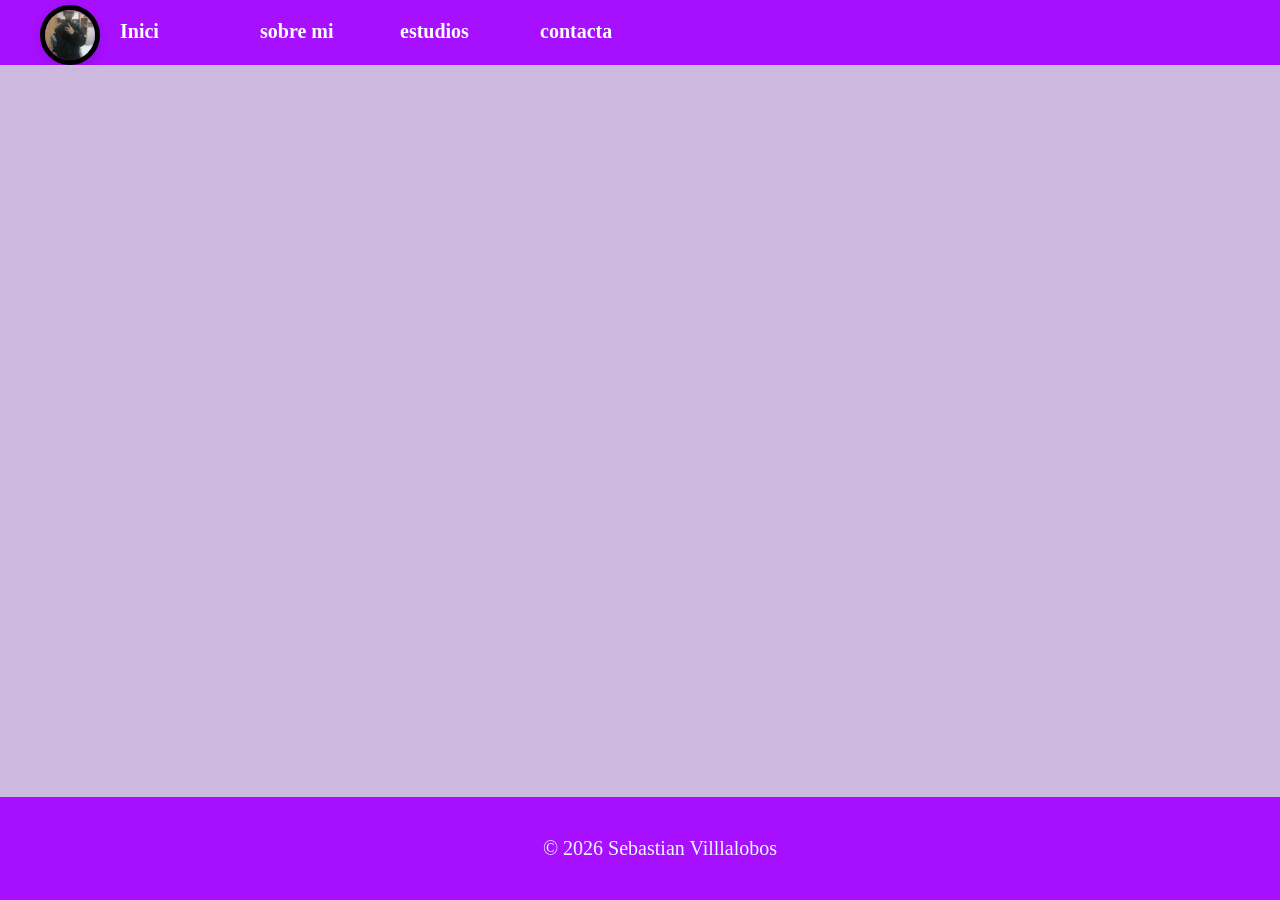
<file: index.html>
<!DOCTYPE html>
<html lang="ca">

<head>
    <meta charset="UTF-8">
    <meta name="viewport" content="width=devide-width, initial-scale=1.0">
    <link rel="stylesheet" href="./css/style.css">
    <title>Mi Portafolio</title>
</head>

<body>
    <header>

        <nav>
            <ul class="menu">
                <Img src="./images/Foto1.jpeg">
                <li> <a href="index.html">Inici</a></li>
                <li><a href="pages\sobre_mi.html">sobre mi</a></li>
                <li><a href="pages\Estudis.html"> estudios</a></li>
                <li><a href="pages\contacta.html">contacta</a></li>


            </ul>
        </nav>
    </header>

    <main>



    </main>
    <footer>
        <p>&copy; 2026 Sebastian Villlalobos </p>
    </footer>
</body>
</head>
</file>
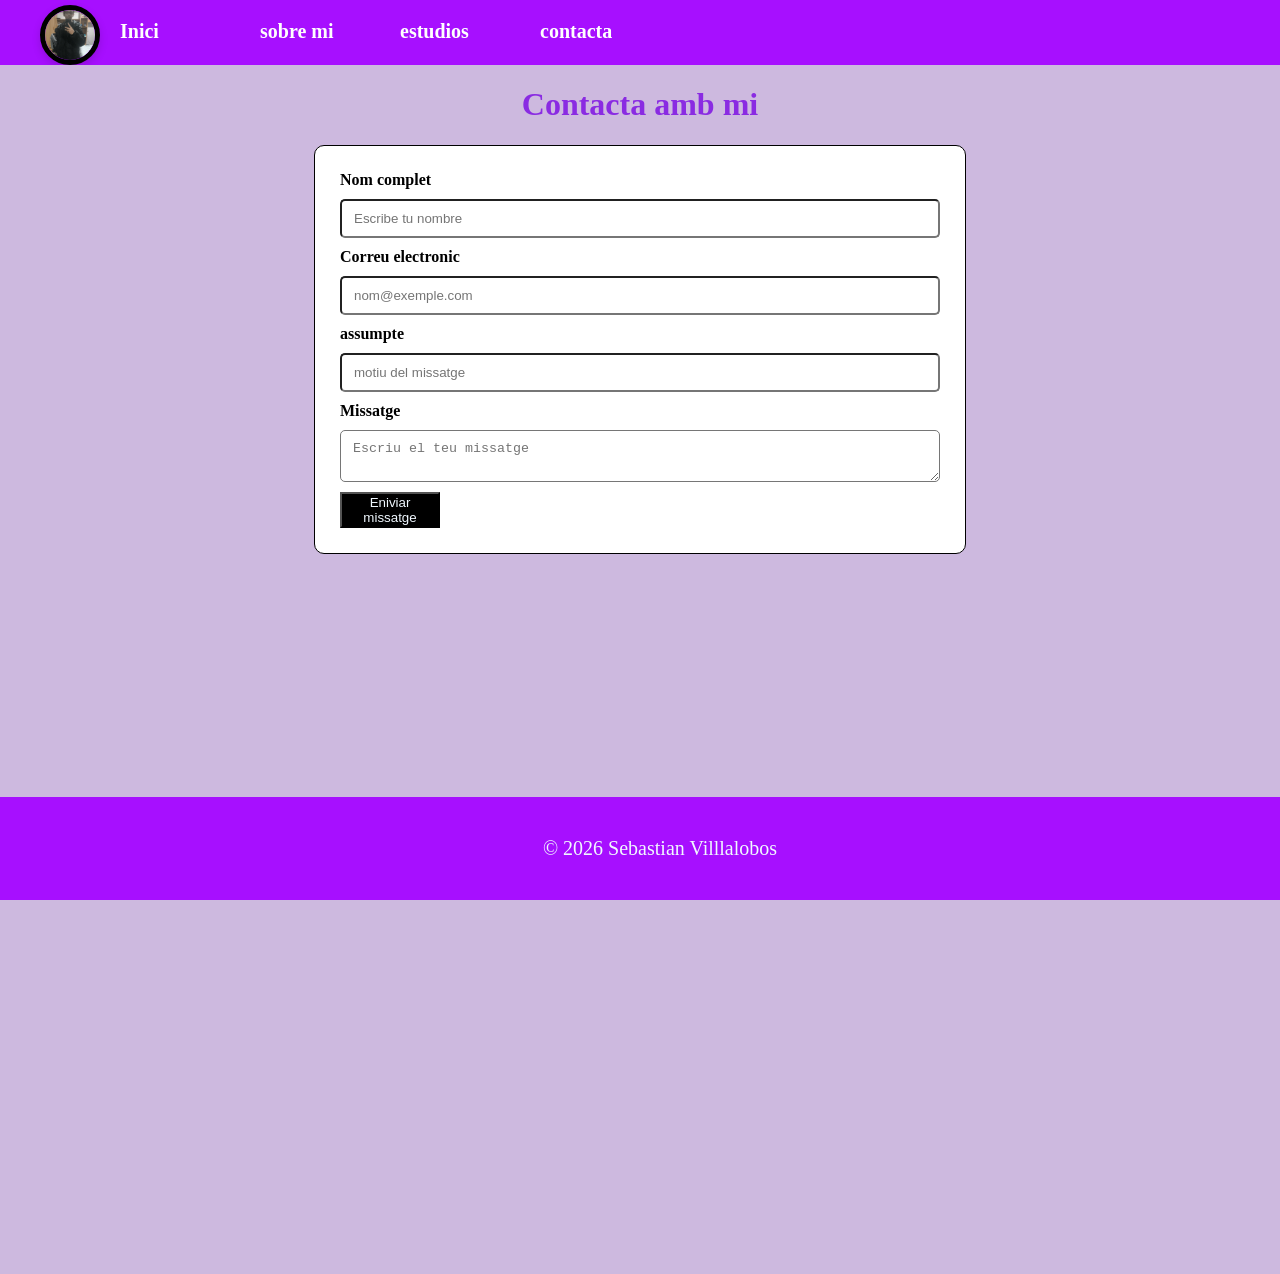
<file: pages/contacta.html>
<head>
    <meta charset="UTF-8">
    <meta name="viewport" content="width=devide-width, initial-scale=1.0">
    <link rel="stylesheet" href="../css/style.css">
    <title>Mi Portafolio</title>
</head>

<Body>
    <header>
        <nav>
            <ul class="menu">
                <Img src="../images/Foto1.jpeg">
                <li> <a href="../index.html">Inici</a></li>
                <li><a href="./sobre_mi.html">sobre mi</a></li>
                <li><a href="Estudis.html"> estudios</a></li>
                <li><a href="./contacta.html">contacta</a></li>
            </ul>
        </nav>
    </header>
    <h1> Contacta amb mi</h1>
    <form action="#" method="post">
        <label for="nom">Nom complet</label>
        <input type="text" id="email" name="email" placeholder="Escribe tu nombre">

        <label for="email">Correu electronic</label>
        <input type="email" id="email" name="email" placeholder="nom@exemple.com">

        <label for="assumpte">assumpte</label>
        <input type="assumpte" id="assumpte" placeholder="motiu del missatge">

        <label for="missatge"> Missatge</label>
        <textarea name="missatge" id="missatge" placeholder="Escriu el teu missatge"></textarea>
        <button type="submit">Eniviar missatge</button>
    </form>
    <main>



    </main>
    <footer>
        <p>&copy; 2026 Sebastian Villlalobos </p>
    </footer>
</Body>
</file>
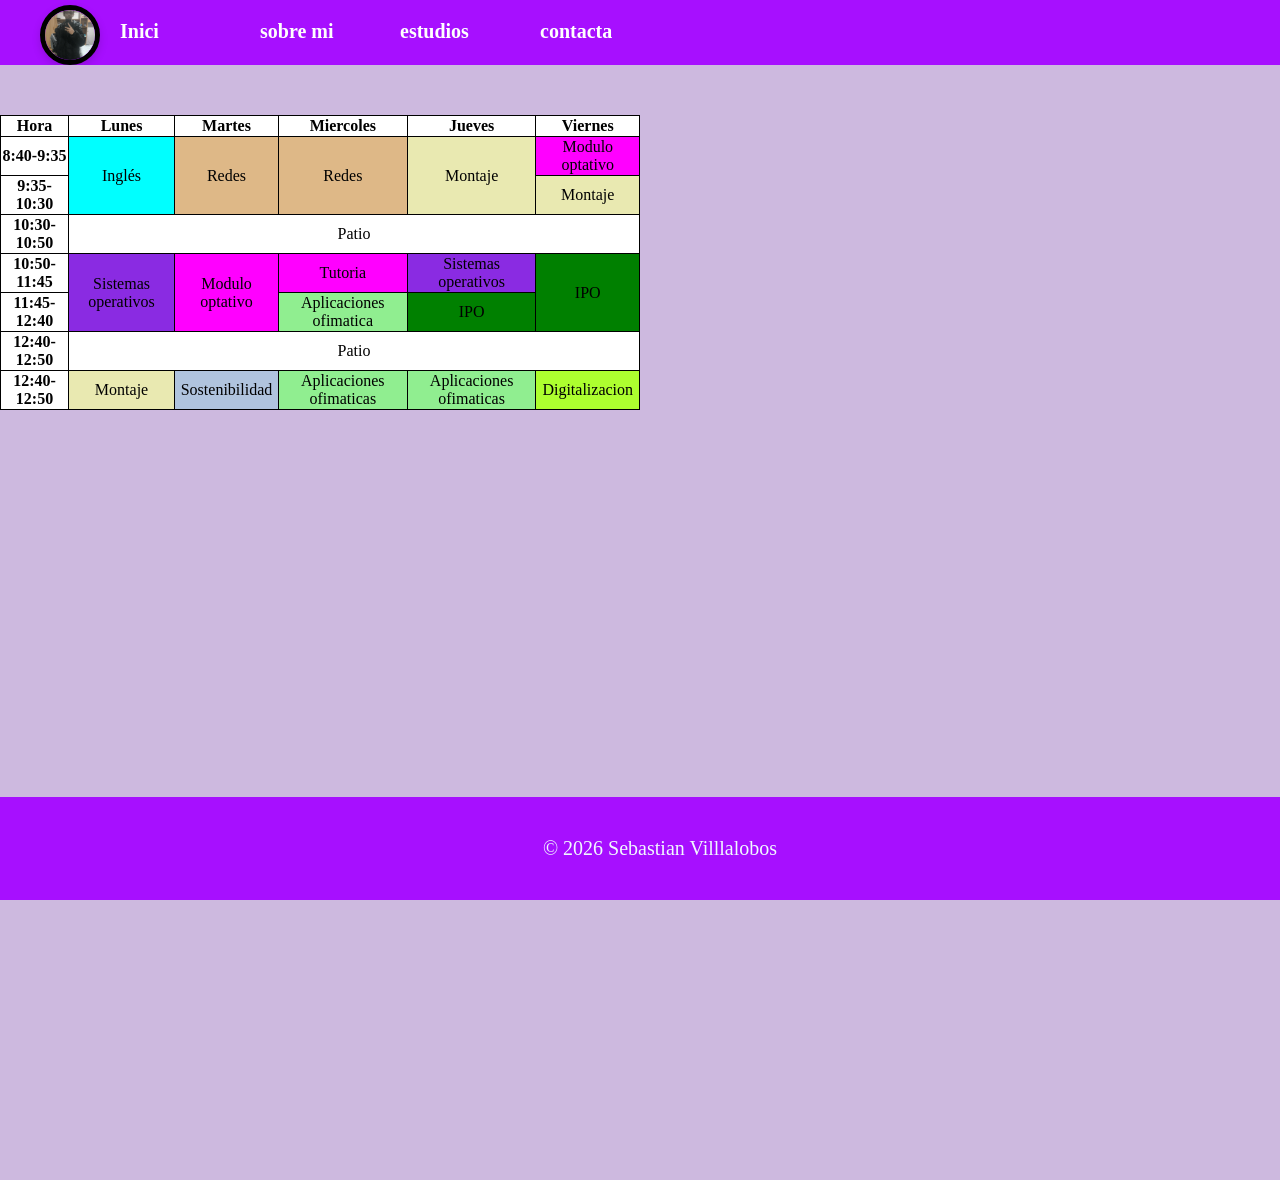
<file: pages/Estudis.html>
<html>

<head>
    <meta charset="UTF-8">
    <meta name="viewport" content="width=devide-width, initial-scale=1.0">
    <link rel="stylesheet" href="../css/style.css">

</head>

<body>

    <header>
        <nav>
            <ul class="menu">
                <Img src="../images/Foto1.jpeg">
                <li> <a href="../index.html">Inici</a></li>
                <li><a href="./sobre_mi.html">sobre mi</a></li>
                <li><a href="Estudis.html"> estudios</a></li>
                <li><a href="contacta.html">contacta</a></li>

            </ul>
        </nav>
    </header>

    <table>
        <thead>
            <tr>
                <th>Hora</th>
                <th>Lunes</th>
                <th>Martes</th>
                <th>Miercoles</th>
                <th>Jueves</th>
                <th>Viernes</th>


            </tr>

        </thead>
        <tbody>
            <tr>
                <th>8:40-9:35</th>
                <td class="Ingles" rowspan="2">Inglés</td>

                <td class="Redes" rowspan="2">Redes</td>
                <td class="Redes" rowspan="2">Redes</td>
                <td class="Montaje" rowspan="2">Montaje</td>
                <td class="Modulo">Modulo optativo</td>


            </tr>

            <tr>
                <th>9:35-10:30</th>
                <td class="Montaje">Montaje</td>
            </tr>

            <tr>
                <th>10:30-10:50</th>
                <td colspan="5">Patio</td>
            </tr>

            <tr>
                <th>10:50-11:45</th>
                <td class="SistemasO" rowspan="2">Sistemas operativos</td>
                <td class="Modulo" rowspan="2">Modulo optativo</td>
                <td class="Tuto">Tutoria</td>
                <td class="SistemasO">Sistemas operativos</td>
                <td class="IPO" rowspan="2">IPO</td>
            </tr>
            <tr>
                <th>11:45-12:40</th>
                <td class="ofimatica">Aplicaciones ofimatica</td>
                <td class="IPO">IPO</td>


            </tr>

            <Tr>
                <th>12:40-12:50</th>
                <td colspan="5">Patio</td>

            </Tr>
            <tr>
                <th>12:40-12:50</th>
                <td class="Montaje">Montaje</td>
                <td class="Sostenibilidad">Sostenibilidad</td>
                <td class="ofimatica">Aplicaciones ofimaticas</td>
                <td class="ofimatica">Aplicaciones ofimaticas</td>
                <td class="Digitalizacion">Digitalizacion</td>

            </tr>


            <table>

            </table>


        </tbody>

    </table>

    <main>

    </main>

    <footer>
        <p>&copy; 2026 Sebastian Villlalobos </p>
    </footer>
</body>

</html>
</file>
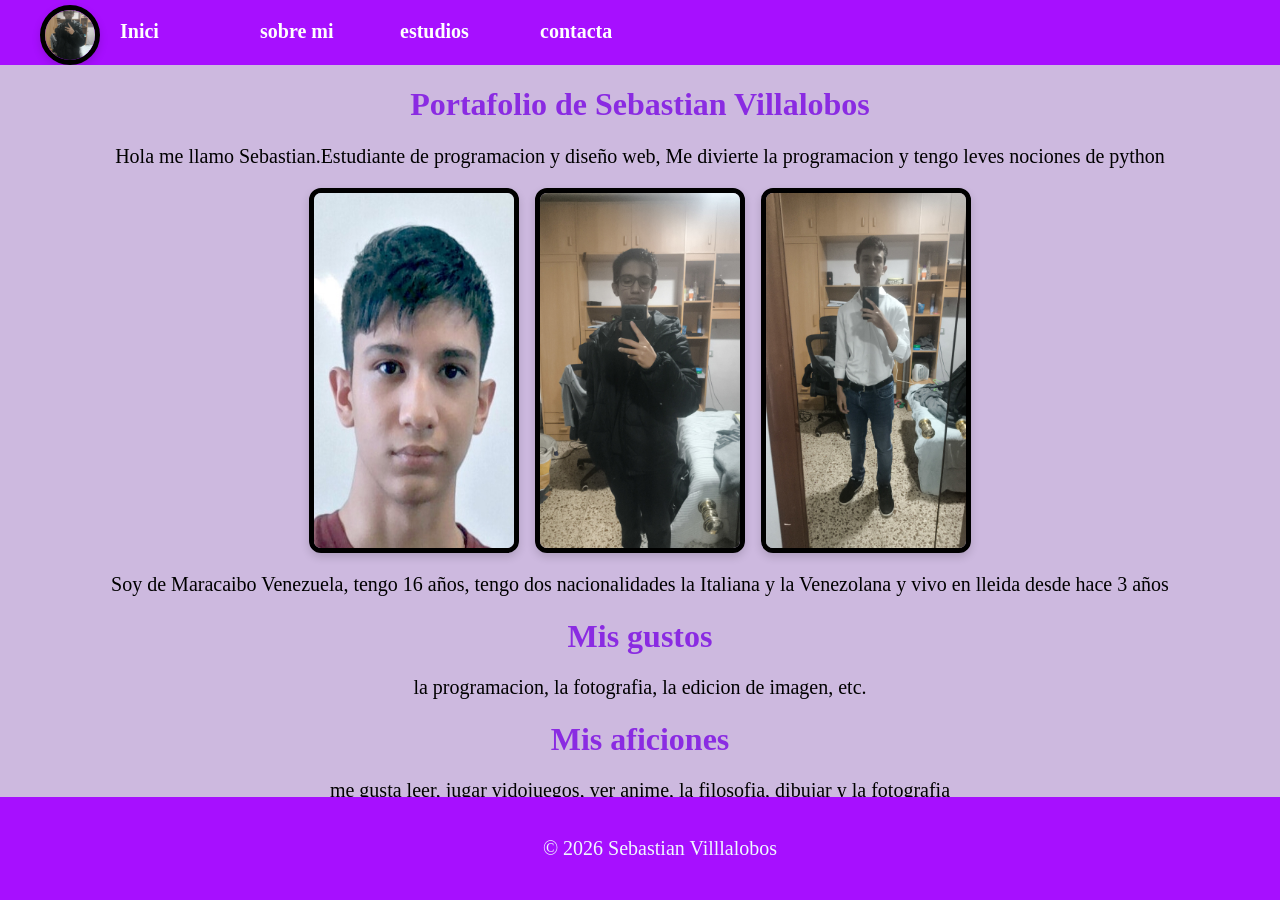
<file: pages/sobre_mi.html>
<!DOCTYPE html>
<html>

<head>
    <meta charset="UTF-8">
    <meta name="viewport" content="width=devide-width, initial-scale=1.0">
    <link rel="stylesheet" href="../css/style.css">
    <title>Mi Portafolio</title>
</head>

<body>
    <header>
        <nav>
            <ul class="menu">
                <img src="../images/Foto1.jpeg">
                <li> <a href="../index.html">Inici</a></li>
                <li><a href="./sobre_mi.html">sobre mi</a></li>
                <li><a href="./Estudis.html"> estudios</a></li>
                <li><a href="pages\contacta.html">contacta</a></li>

            </ul>
        </nav>
    </header>
    <main>
        <h1>Portafolio de Sebastian Villalobos</h1>

        <p>

            Hola me llamo Sebastian.Estudiante de programacion y diseño web, Me divierte la programacion y tengo leves
            nociones de python
        </p>
        <div class="imagen">
            <img src="../images\Captura de pantalla_22-9-2026_113751_caparrella.ieduca.com.jpeg" alt="foto"
                class="foto">
            <img src="../images/Foto1.jpeg" alt="foto1" class="foto">
            <img src="../images\Foto2.jpeg" alt="foto2" class="foto">
        </div>

        <p>

            Soy de Maracaibo Venezuela, tengo 16 años, tengo dos nacionalidades la Italiana y la Venezolana y vivo en
            lleida
            desde hace 3 años
        </p>
        <h1>Mis gustos</h1>

        <p>
            la programacion, la fotografia, la edicion de imagen, etc.
        </p>
        <h1>Mis aficiones</h1>

        <p>
            me gusta leer, jugar vidojuegos, ver anime, la filosofia, dibujar y la fotografia
        </p>
    </main>


    <a href="https://www.instagram.com/">instagram</a>

    <footer>
        <p>&copy; 2026 Sebastian Villlalobos </p>
    </footer>
</body>

</html>
</file>
<file: css/style.css>
body {
	background-color: rgb(205, 185, 223);
	margin: 0;
}

p {
	font-size: 20px;
	width: 100%;

	text-align: center;
}

h1 {
	color: blueviolet;
	font-size: px;
	text-align: center;
}

.imagen {
	display: flex;
	justify-content: center;

	gap: 16px
}

.foto {
	width: 200px;
	border: 5px solid #000000;
	border-radius: 12px;
	box-shadow: 0px 4px 8px rgba(0, 0, 0, 0.15)
}


a {
	font-size: 20px;
	width: 100%;
	align-items: center;
	object-fit: cover;


}

a:hover {
	text-decoration: underline;
	align-items: center;
}

nav img {
	display: flex;
	justify-content: center;
	align-items: center;
	width: 50px;
	height: 50px;
	border-radius: 50%;
	object-fit: cover;
	float: left;
	margin-top: 5px;
	border: 5px solid #000000;
	box-shadow: 0px 4px 8px rgba(0, 0, 0, 0.15)
}


nav ul {
	list-style: none;
	background-color: rgb(167, 15, 255);
	overflow: hidden;
	margin: 0;

}

nav ul li {
	margin: 20px;
	float: left;
	width: 100px;

}

nav ul li a {
	text-decoration: none;
	color: white;
	font-weight: bold;
}

footer {
	position: fixed;
	bottom: 0;
	margin: 0px;
	padding: 20px;
	background-color: rgb(167, 15, 255);
	color: aliceblue;
	width: 100%;
	text-align: center;
}



main {

	min-height: 80vh;

}

table {
	border-collapse: collapse;
	width: 50%;
	margin-top: 50px;
	background-color: white;
}

th,
td {
	border: 1px solid black;
	text-align: center;
}

.Ingles {
	background-color: aqua;
}

.ofimatica {
	background-color: lightgreen;
}

.IPO {
	background-color: green;
}

.Redes {
	background-color: burlywood;
}

.SistemasO {
	background-color: blueviolet;
}

.Modulo {
	background-color: magenta;
}

.Sostenibilidad {
	background-color: lightsteelblue;
}

.Digitalizacion {
	background-color: greenyellow;
}

.Montaje {
	background-color: rgb(233, 233, 177);
}

.Tuto {
	background-color: magenta;
}

form {
	background-color: white;
	display: flex;
	max-width: 600px;
	flex-direction: column;
	gap: 10px;
	padding: 25px;
	margin: auto;
	border: 1px solid#000000;
	border-radius: 10px;
}

button {
	background-color: #000000;
	color: aliceblue;
	width: 100px;
}

input,
textarea {
	padding: 10px 12px;
	display: flex;
	align-items: end;
 border-radius: 5px;
}

label{
	font-weight: bold;
}
</file>
